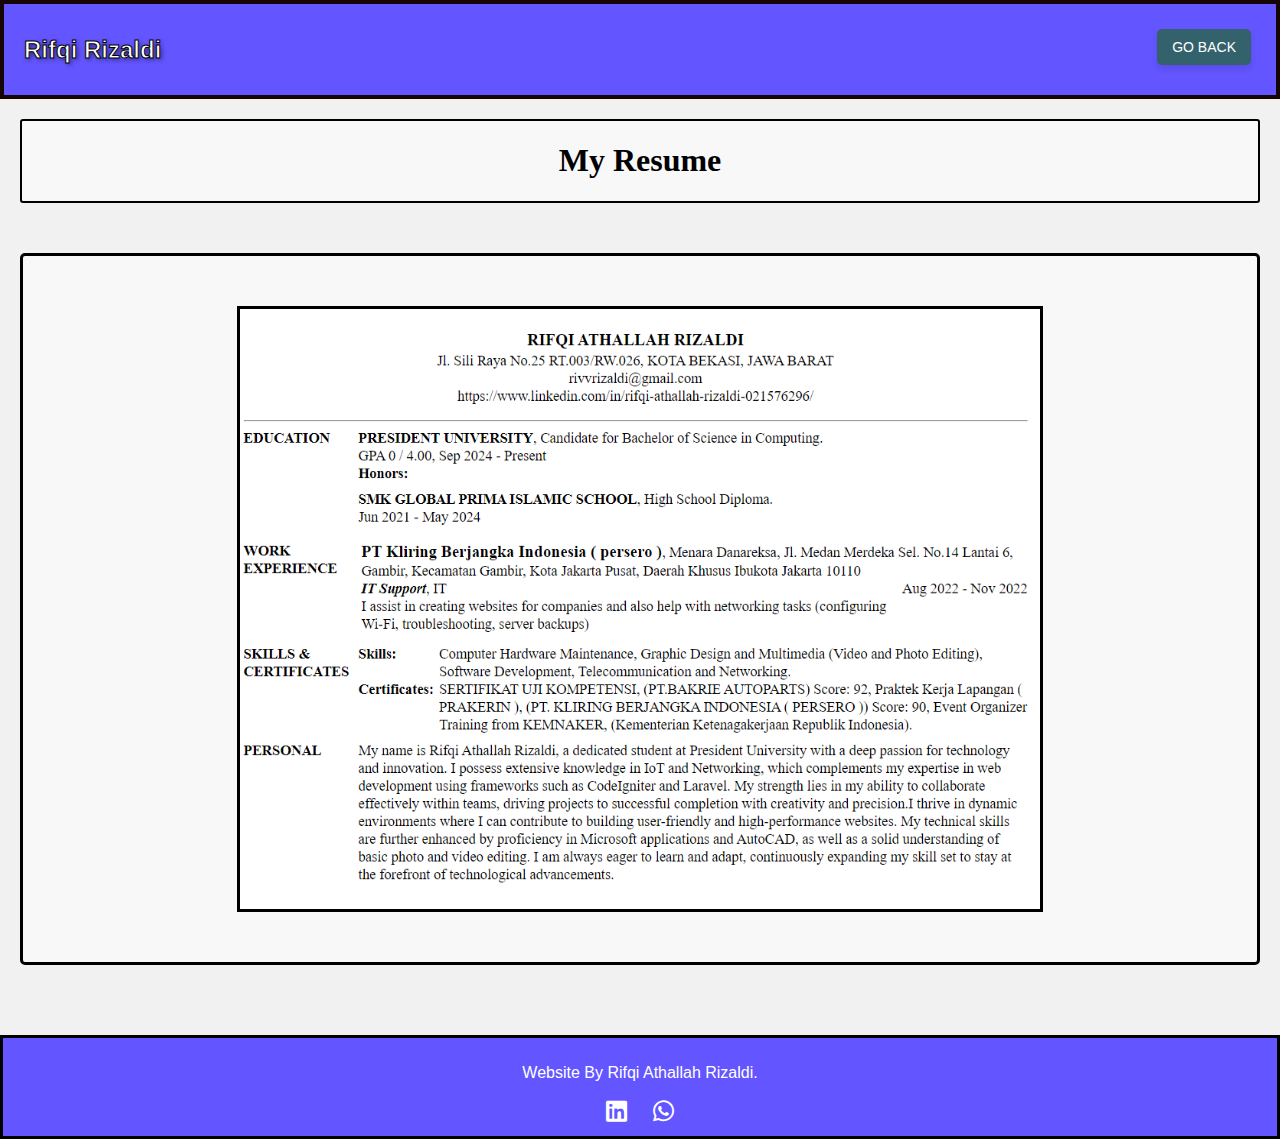
<file: halamanresumecv.html>
<!DOCTYPE html>
<html lang="en">
<head>
    <meta charset="UTF-8">
    <meta name="viewport" content="width=device-width, initial-scale=1.0">
    <title>Resume Rifqi Rizaldi</title>
    <link rel="icon" href="images/2_2.jpg" type="image/png">
</head>
<link rel="stylesheet" href="https://cdnjs.cloudflare.com/ajax/libs/font-awesome/6.0.0-beta3/css/all.min.css">
<style>
 body {
    margin: 0;
    font-family: Arial, sans-serif;
}

header {
    background-color: rgb(99, 85, 255);
    padding: 20px;
    display: flex;
    justify-content: space-between; 
    align-items: center;
    border: 4px solid rgb(22, 5, 5); 
}


.container {
    display: flex;
    justify-content: space-between; 
    align-items: center;
    width: 100%;
}

.title {
    margin: 0;
    color: white;
    font-size: 24px;
    font-family: 'Comic Sans MS', cursive, sans-serif;
    -webkit-text-stroke: 1px black;
    text-shadow: 2px 2px 4px rgba(0, 0, 0, 0.5);
    flex-grow: 1; 
}

.button-group {
    display: flex;
    justify-content: flex-end; 
}

.button-group {
    display: flex;
    justify-content: center; 
    margin-bottom: 5px;
}

.button-group button {
    background-color: #34626C;
    color: white;
    border: none;
    padding: 10px 15px;
    margin: 5px;
    cursor: pointer;
    font-size: 14px;
    box-shadow: 0 4px 6px rgba(0, 0, 0, 0.1);
    transition: background-color 0.3s ease, transform 0.2s ease;
    border-radius: 5px;
}

.button-group button:hover {
    background-color: #02e6ea;
    transform: scale(1.1);
}

main {
    background-color: #f1f1f1;
    padding: 20px;
    min-height: 400px;
    background-image: url(https://w.wallhaven.cc/full/vq/wallhaven-vq6dll.jpg);
    background-repeat: no-repeat;
    background-size: cover;
    background-attachment: fixed;
    overflow: hidden;
}

.main-container {
    overflow: hidden;
}

footer {
    background-color: rgb(99, 85, 255);
    color: white;
    text-align: center;
    padding: 10px;
    position: relative;
    border: 3px solid black;
}

footer .social-icons {
    margin-top: 10px;
}

footer .social-icons a {
    text-decoration: none;
    color: white;
    margin: 0 10px;
    font-size: 24px;
    transition: color 0.3s ease;
}

footer .social-icons a:hover {
    color: #00aced; /* Light blue color on hover */
}

.content {
    background-color: rgba(255, 255, 255, 0.5);
    border-radius: 3px;
    border: 2px solid black     ;
}

.resume {
    margin-top: 50px;
    margin-bottom: 50px;
    display: flex;
    justify-content: center;
    background-color: rgba(255, 255, 255, 0.5);
    padding: 50px;
    border-radius: 5px;
    border: 3px solid black;
}

.resume img {
    width: 800px;
    height: 600px;
    border: 3px solid black;
}
</style>
<body>
    <header>
        <div class="container">
            <h1 class="title">Rifqi Rizaldi</h1>
            <div class="button-group"> 
                <button class="contact-btn">
                    <a class="goback" href="index.html" style="text-decoration: none; color: rgb(255, 255, 255);">GO BACK</a>
                </button>
            </div>
        </div>
    </header>
    <main>
        <div class="content">
            <h1 style="text-align: center; font-family: 'Comic Sans MS'">My Resume</h1>
        </div>
        <div class="resume">
            <img src="images/resume.png" alt="resume">
        </div>
    </main>
    <footer>
        <p>Website By Rifqi Athallah Rizaldi.</p>
        <div class="social-icons">
            <a href="https://www.linkedin.com/in/rifqi-athallah-rizaldi-021576296/" target="_blank">
                <i class="fab fa-linkedin"></i>
            </a>
            <a href="https://wa.me/+6285173186727" target="_blank">
                <i class="fab fa-whatsapp"></i>
            </a>
        </div>
    </footer>
</body>
</html>
</file>
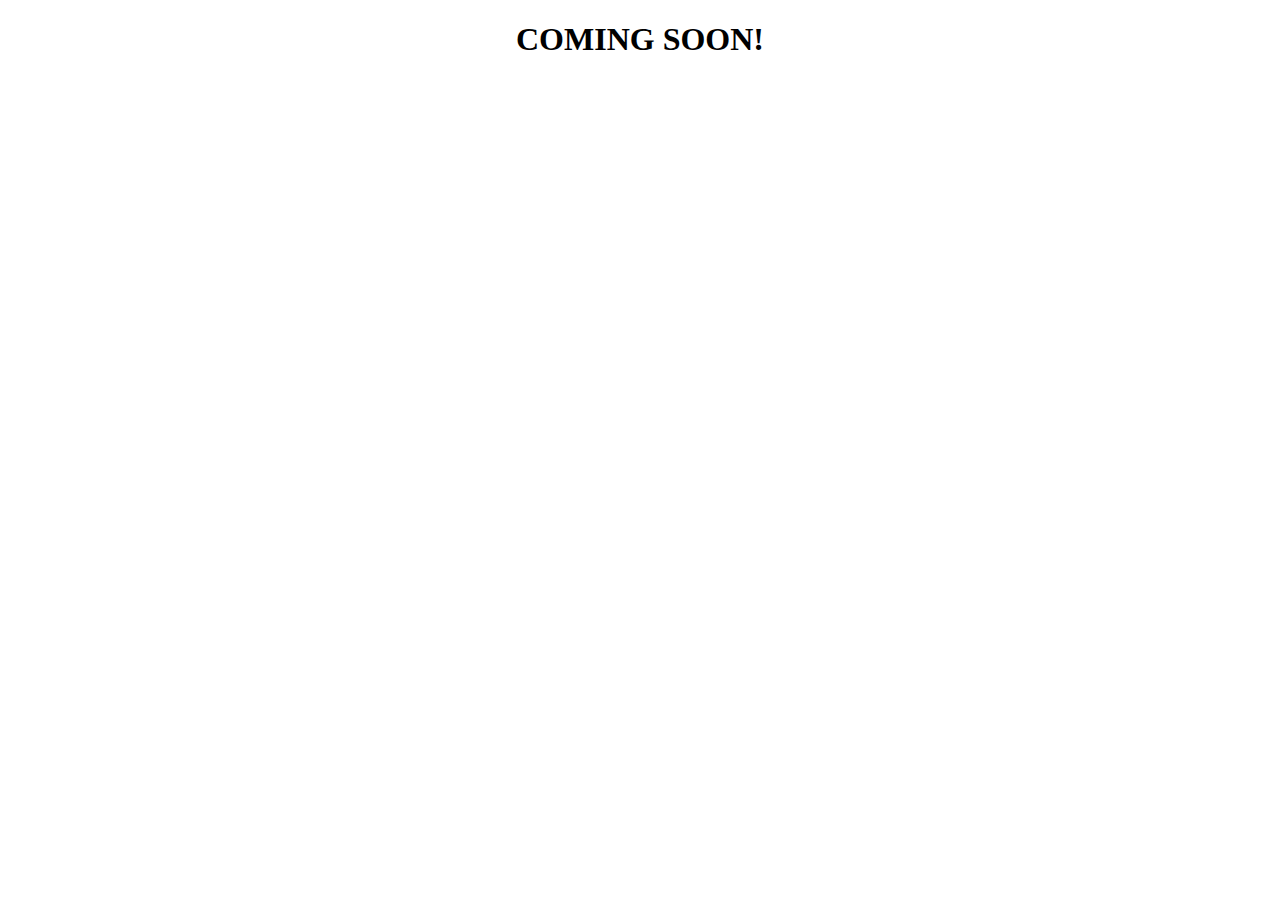
<file: infolainnya.html>
<!DOCTYPE html>
<html lang="en">
<head>
    <meta charset="UTF-8">
    <meta name="viewport" content="width=<device-width>, initial-scale=1.0">
    <title>COMING SOON!</title>
    <link rel="icon" href="images/2_2.jpg" type="image/png">
</head>
<body>
    <div>
        <h1 style="text-align: center;">COMING SOON!</h1>
    </div> 
</body>
</html>
</file>
